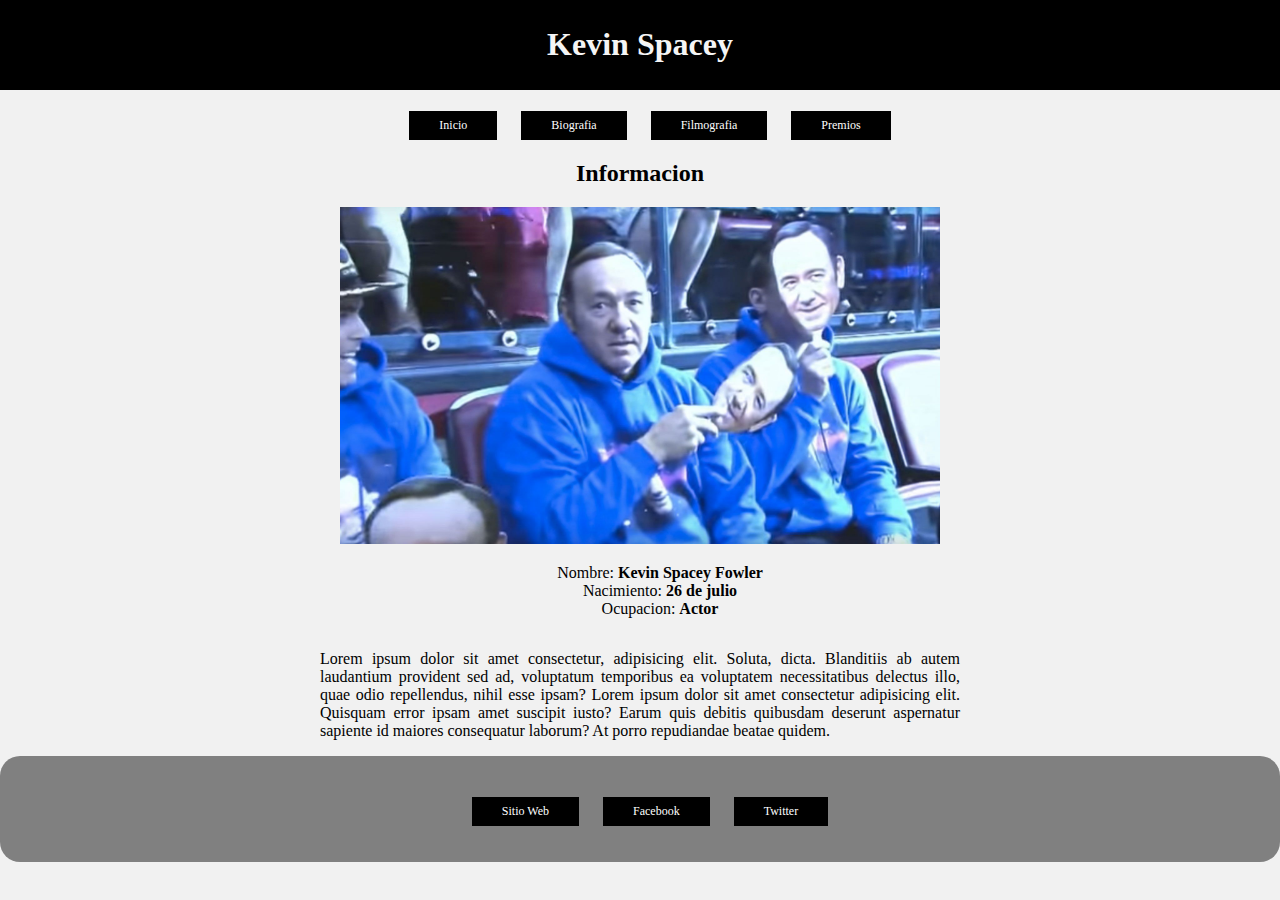
<file: paginaKevin/index.html>
<!DOCTYPE html>
<html lang="en">
<head>
  <meta charset="UTF-8">
  <meta http-equiv="X-UA-Compatible" content="IE=edge">
  <meta name="viewport" content="width=device-width, initial-scale=1.0">
  <title>Biografias</title>
  <link rel="stylesheet" href="css/style.css">
</head>
<body>
  <div class="cabecera">
    <h1>Kevin Spacey</h1> <!-- para titulos -->
  </div>

  <div class="menu-centrado">
    <ul> 
      <!-- Esto es una lista -->
      <li class="boton-menu">
        <a href="index.html">
          Inicio
        </a>
      </li>
      <li class="boton-menu">
        <a href="biografia.html">
          Biografia
        </a>
      </li>
      <li class="boton-menu">
        <a href="filmografia.html">
          Filmografia
        </a>
      </li>
      <li class="boton-menu">
        <a href="premios.html">Premios</a>
      </li>
    </ul>
  </div>

  <div class="centrado">
    <h2>Informacion</h2>
    <img src="img/spacey.jpg" alt="imagen-de-kevin" width="600px">
    <ul class="lista-normal">
      <li>
        Nombre: <b>Kevin Spacey Fowler</b>
      </li>
      <li>
        Nacimiento: <b>26 de julio</b>
      </li>
      <li>
        Ocupacion: <b>Actor</b>
      </li>
    </ul>
    <p class="informacion">
      Lorem ipsum dolor sit amet consectetur, adipisicing elit. Soluta, dicta. Blanditiis ab autem laudantium provident sed ad, voluptatum temporibus ea voluptatem necessitatibus delectus illo, quae odio repellendus, nihil esse ipsam?
      Lorem ipsum dolor sit amet consectetur adipisicing elit. Quisquam error ipsam amet suscipit iusto? Earum quis debitis quibusdam deserunt aspernatur sapiente id maiores consequatur laborum? At porro repudiandae beatae quidem.
    </p>
  </div>

  <div class="footer centrado">
    <ul>
      <li class="boton-menu">
        <a target="_blank" href="https://www.kevinspacey.com">
          Sitio Web
        </a>
      </li>

      <li class="boton-menu">
        <a href="https://www.facebook.com/kevinspacey">
          Facebook
        </a>
      </li>

      <li class="boton-menu">
        <a href="https://www.twitter.com/kevinspacey">
          Twitter
        </a>
      </li>
    </ul>
  </div>

</body>
</html>
</file>
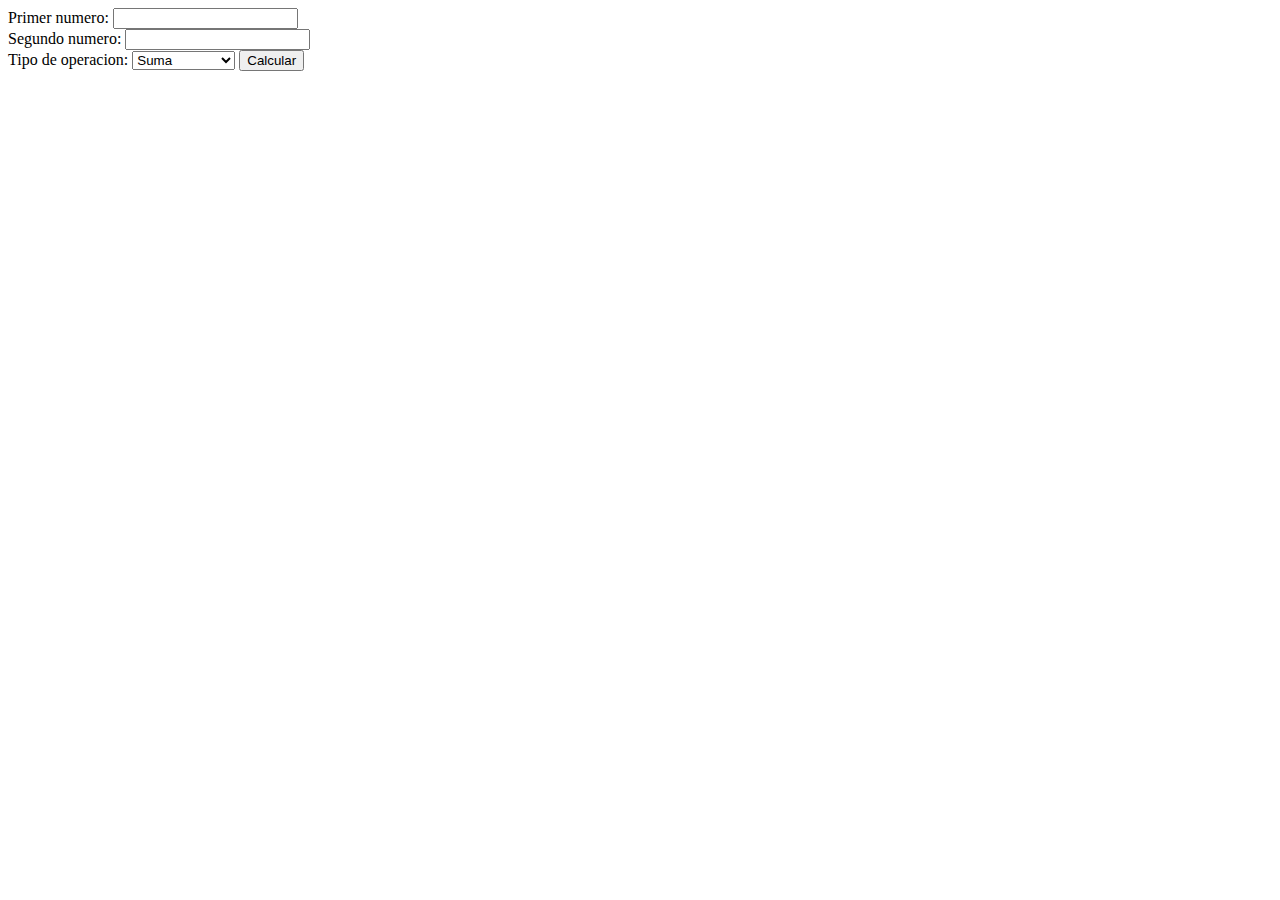
<file: calculadora/operaciones.html>
<!DOCTYPE html>
<html lang="en">
<head>
  <meta charset="UTF-8">
  <meta http-equiv="X-UA-Compatible" content="IE=edge">
  <meta name="viewport" content="width=device-width, initial-scale=1.0">
  <title>Operaciones Aritmeticas</title>
  <script src="js/operaciones.js"></script>
</head>
<body>
  Primer numero: <input type="text" id="numero1" /><br>
  Segundo numero: <input type="text" id="numero2" /><br>
  Tipo de operacion: 
  <select id="lista">
    <option value="SUM">Suma</option>
    <option value="RES">Resta</option>
    <option value="MUL">Multiplicacion</option>
    <option value="DIV">Division</option>
  </select>
  <button onclick="hacerOperacion()">
    Calcular
  </button>
</body>
</html>
</file>
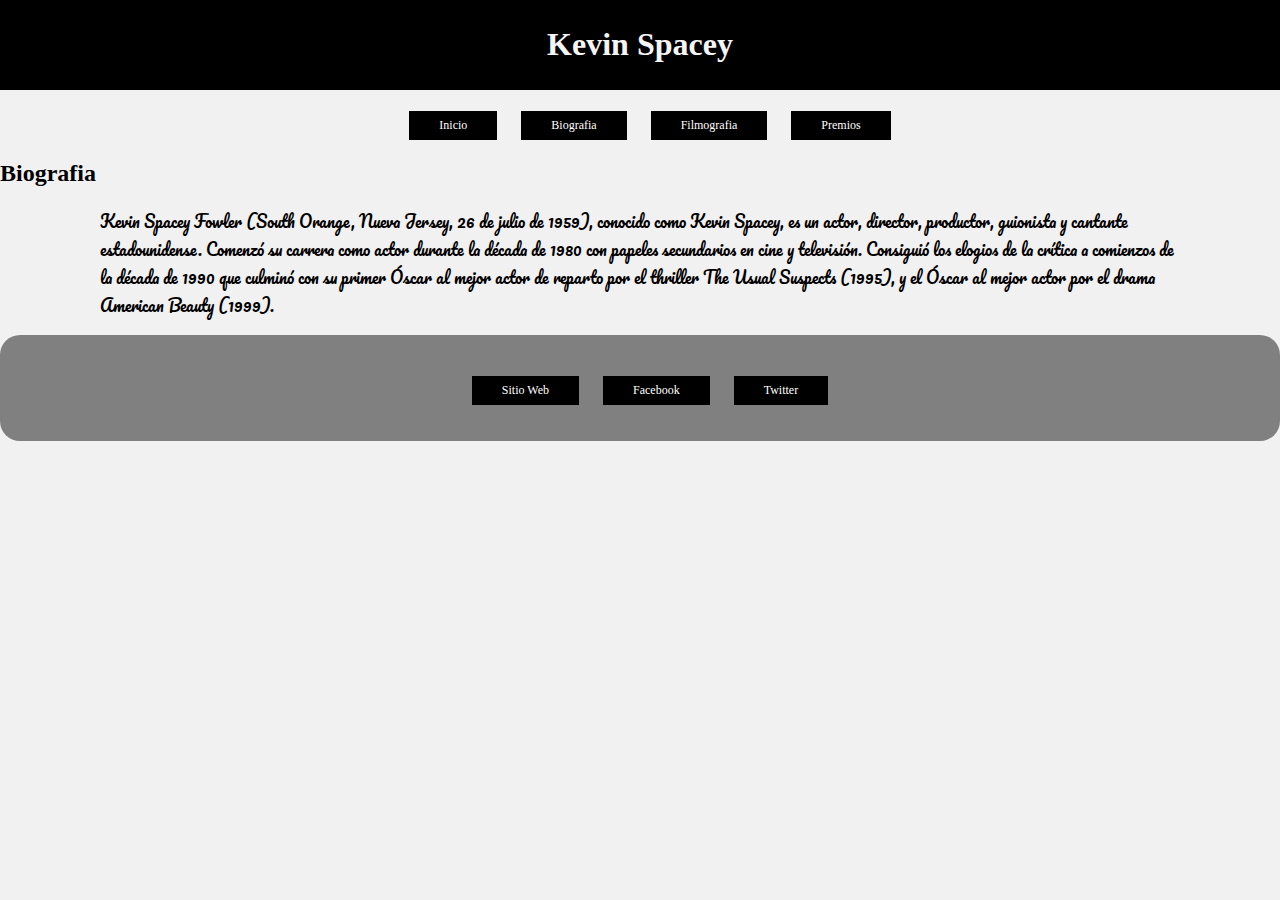
<file: paginaKevin/biografia.html>
<!DOCTYPE html>
<html lang="es">
<head>
  <meta charset="UTF-8">
  <meta http-equiv="X-UA-Compatible" content="IE=edge">
  <meta name="viewport" content="width=device-width, initial-scale=1.0">
  <title>Biografias</title>
  <link rel="stylesheet" href="css/style.css">
  <!-- PARA LA FUENTE DEL PARRAFO -->
  <link rel="preconnect" href="https://fonts.googleapis.com">
  <link rel="preconnect" href="https://fonts.gstatic.com" crossorigin>
  <link href="https://fonts.googleapis.com/css2?family=Pacifico&display=swap" rel="stylesheet">
  <!-- para la fuente del titulo -->
  <link rel="preconnect" href="https://fonts.googleapis.com">
  <link rel="preconnect" href="https://fonts.gstatic.com" crossorigin>
  <link href="https://fonts.googleapis.com/css2?family=Pacifico&family=Permanent+Marker&display=swap" rel="stylesheet">
</head>
<body>
  <div class="cabecera">
    <h1>Kevin Spacey</h1> <!-- para titulos -->
  </div>

  <div class="menu-centrado">
    <ul> 
      <!-- Esto es una lista -->
      <li class="boton-menu">
        <a href="index.html">
          Inicio
        </a>
      </li>
      <li class="boton-menu">
        <a href="biografia.html">
          Biografia
        </a>
      </li>
      <li class="boton-menu">
        <a href="filmografia.html">
          Filmografia
        </a>
      </li>
      <li class="boton-menu">
        <a href="premios.html">Premios</a>
      </li>
    </ul>
  </div>

  <h2 class="biografia-titulo">Biografia</h2>
  <p class="biografia-kevin">
    Kevin Spacey Fowler (South Orange, Nueva Jersey, 26 de julio de 1959), conocido como Kevin Spacey, es un actor, director, productor, guionista y cantante estadounidense. Comenzó su carrera como actor durante la década de 1980 con papeles secundarios en cine y televisión. Consiguió los elogios de la crítica a comienzos de la década de 1990 que culminó con su primer Óscar al mejor actor de reparto por el thriller The Usual Suspects (1995), y el Óscar al mejor actor por el drama American Beauty (1999).
  </p>

  <div class="footer centrado">
    <ul>
      <li class="boton-menu">
        <a target="_blank" href="https://www.kevinspacey.com">
          Sitio Web
        </a>
      </li>

      <li class="boton-menu">
        <a href="https://www.facebook.com/kevinspacey">
          Facebook
        </a>
      </li>

      <li class="boton-menu">
        <a href="https://www.twitter.com/kevinspacey">
          Twitter
        </a>
      </li>
    </ul>
  </div>

</body>
</html>
</file>
<file: paginaKevin/css/style.css>
.cabecera {
    background: black;
    padding-top: 5px;
    color: whitesmoke;
    text-align: center;
    padding-bottom: 5px;
}

body {
    background: #f1f1f1;
    margin: 0;
    padding: 0;
}
ul {
    list-style: none; 
}
li {
    display: inline;
}
.boton-menu {
    display: inline-block;
    background: black;
    margin-top: 5px;
    padding-top: 7px;
    padding-left: 30px;
    margin-right: 20px;
    padding-right: 30px;
    padding-bottom: 7px;
    font-size: 12px;
}
a {
    color: white;
    text-decoration: none;
}
a:hover {
    color: tomato;
}
.centrado {
    text-align: center;
}
.informacion {
    display: inline-block;
    width: 50%;
    text-align: justify;
}
.lista-normal li {
    display: block;
}
.footer {
    padding-top: 20px;
    padding-bottom: 20px;
    border-radius: 20px;
    background-color: gray;
}
.menu-centrado {
    text-align: center;
}
.biografia-kevin {
    font-family: 'Pacifico', cursive;
    padding-left: 100px;
    padding-right: 100px;
}
.biografia-titulo {
    font-family: 'Permanent Marker', cursive;
}
table, tr, th, td {
    border: 1px solid #000;
}
table {
    border-collapse: collapse;
}
</file>
